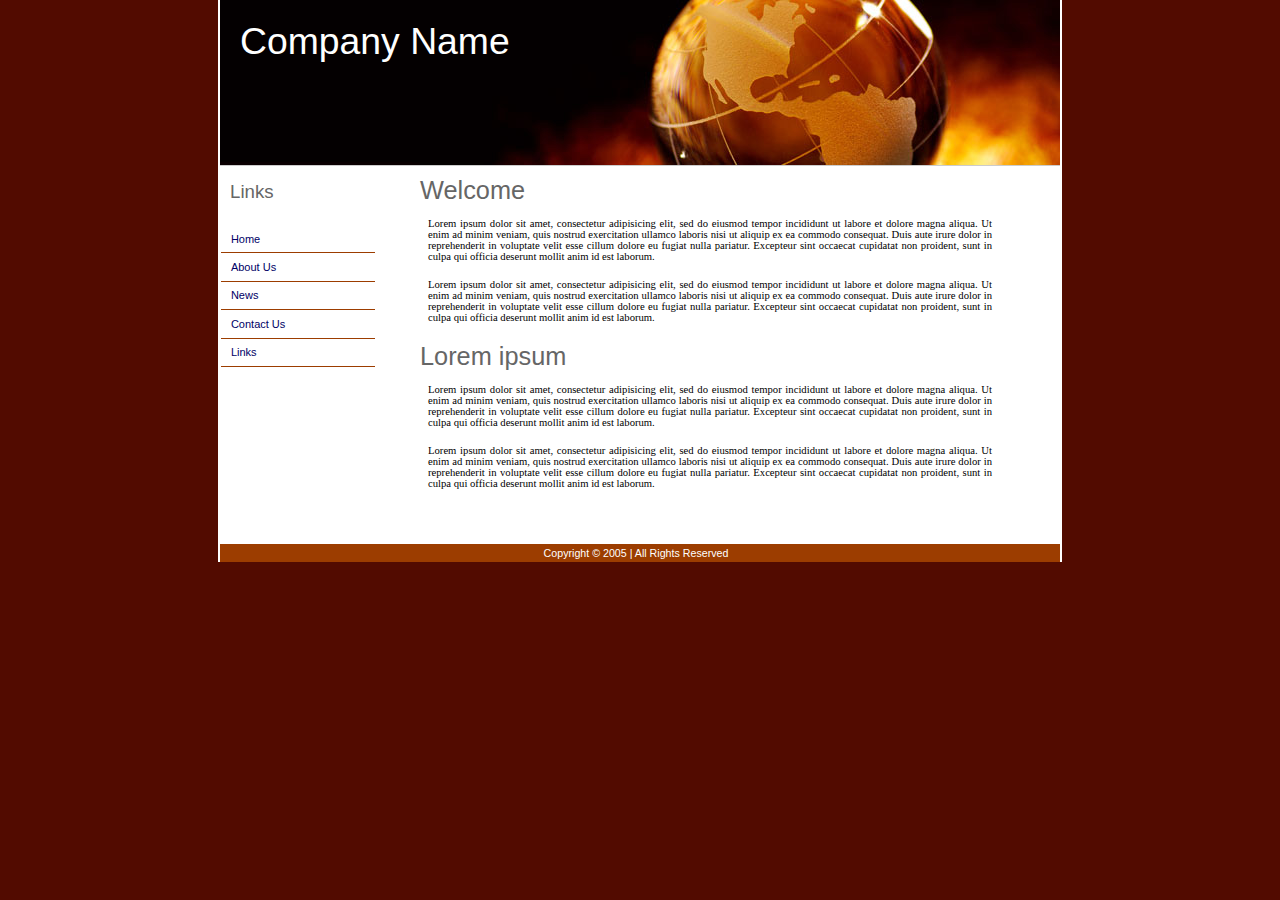
<file: templates/2/index.html>
<!DOCTYPE html PUBLIC "-//W3C//DTD XHTML 1.0 Strict//EN" "http://www.w3.org/TR/xhtml1/DTD/xhtml1-strict.dtd">
<html xmlns="http://www.w3.org/1999/xhtml" xml:lang="en">
<head>


  
  <meta http-equiv="Content-Type" content="text/html; charset=iso-8859-1" />




  
  
  <title>Company Name</title>
  <link href="style.css" rel="stylesheet" type="text/css" />
</head>


<body>





<div id="contain">
<div id="header">
<h1 class="style7">Company Name</h1>





</div>





<div id="leftcol">
<h3>Links</h3>
<div id="navcontainer">
<ul id="navlist">



	<li><a href="" >Home</a></li>



	<li><a href="" >About Us</a></li>



	<li><a href="" >News</a></li>



	<li><a href="" >Contact Us</a></li>



	<li><a href="" >Links</a></li>

    
    
</ul>

  
    </div>





</div>








<div id="content">
<h4> Welcome</h4>
<p>Lorem ipsum dolor sit amet, consectetur adipisicing elit, sed do eiusmod tempor incididunt ut labore et dolore magna aliqua. Ut enim ad minim veniam, quis nostrud exercitation ullamco laboris nisi ut aliquip ex ea commodo consequat. Duis aute irure dolor in reprehenderit in voluptate velit esse cillum dolore eu fugiat nulla pariatur. Excepteur sint occaecat cupidatat non proident, sunt in culpa qui officia deserunt mollit anim id est laborum.</p>
<br>
<p>Lorem ipsum dolor sit amet, consectetur adipisicing elit, sed do eiusmod tempor incididunt ut labore et dolore magna aliqua. Ut enim ad minim veniam, quis nostrud exercitation ullamco laboris nisi ut aliquip ex ea commodo consequat. Duis aute irure dolor in reprehenderit in voluptate velit esse cillum dolore eu fugiat nulla pariatur. Excepteur sint occaecat cupidatat non proident, sunt in culpa qui officia deserunt mollit anim id est laborum.</p>
<p></p>

<h4>Lorem ipsum</h4>
<p>Lorem ipsum dolor sit amet, consectetur adipisicing elit, sed do eiusmod tempor incididunt ut labore et dolore magna aliqua. Ut enim ad minim veniam, quis nostrud exercitation ullamco laboris nisi ut aliquip ex ea commodo consequat. Duis aute irure dolor in reprehenderit in voluptate velit esse cillum dolore eu fugiat nulla pariatur. Excepteur sint occaecat cupidatat non proident, sunt in culpa qui officia deserunt mollit anim id est laborum.</p>
<br>
<p>Lorem ipsum dolor sit amet, consectetur adipisicing elit, sed do eiusmod tempor incididunt ut labore et dolore magna aliqua. Ut enim ad minim veniam, quis nostrud exercitation ullamco laboris nisi ut aliquip ex ea commodo consequat. Duis aute irure dolor in reprehenderit in voluptate velit esse cillum dolore eu fugiat nulla pariatur. Excepteur sint occaecat cupidatat non proident, sunt in culpa qui officia deserunt mollit anim id est laborum.</p>
<p></p>

<p></p>

<p></p>






<p>&nbsp;</p>





<p>&nbsp;</p>





</div>





<div id="footer">

<p class="style5 style6">Copyright � 2005 | All Rights Reserved  </p>





</div>





</div>





</body>
</html>
</file>
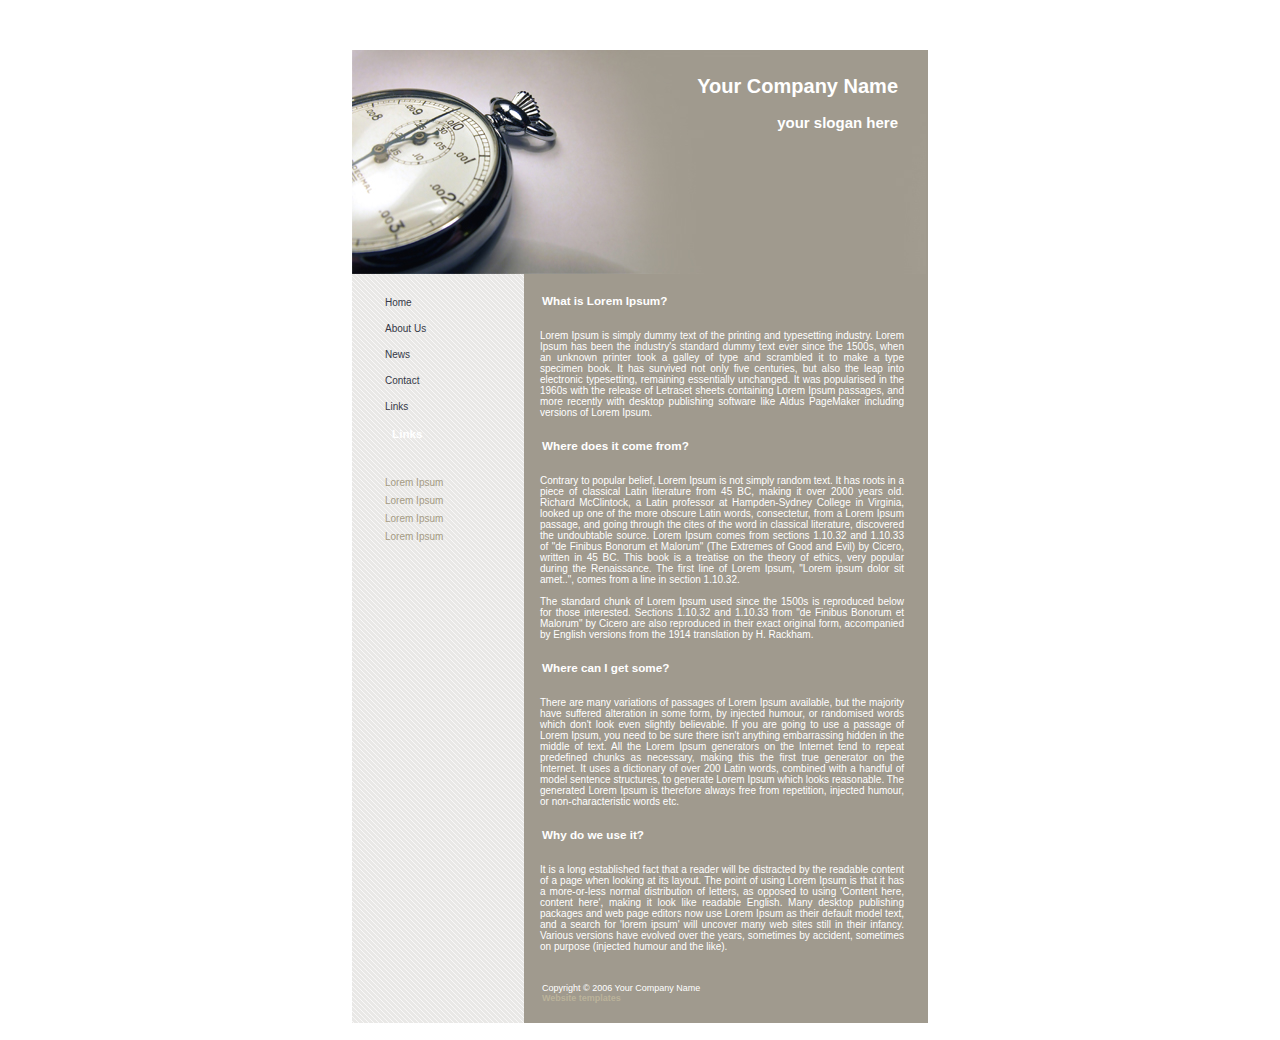
<file: templates/3/index.html>
<!DOCTYPE html PUBLIC "-//W3C//DTD XHTML 1.0 Strict//EN"
  "http://www.w3.org/TR/xhtml1/DTD/xhtml1-strict.dtd">
<html xmlns="http://www.w3.org/1999/xhtml" xml:lang="en" >
<head>
	<meta http-equiv="content-type" content="text/html; charset=iso-8859-1" />
	<title>Your Company Name</title>
<link rel="stylesheet" type="text/css" media="screen" href="style.css" />	
</head>
<body>

<div id="container">
	<div id="intro">
		<div id="pageHeader">
			<h1><span style="position:absolute; right: 30px; top: 25px;">Your Company Name</span></h1>
			<h2><span style="position:absolute; right: 30px; top: 64px;">your slogan here</span></h2>

		</div>
		<div id="preamble">
			<h3><span>What is Lorem Ipsum?</span></h3>
			<p class="p1"><span>Lorem Ipsum is simply dummy text of the printing and typesetting industry. Lorem Ipsum has been the industry's standard dummy text ever since the 1500s, when an unknown printer took a galley of type and scrambled it to make a type specimen book. It has survived not only five centuries, but also the leap into electronic typesetting, remaining essentially unchanged. It was popularised in the 1960s with the release of Letraset sheets containing Lorem Ipsum passages, and more recently with desktop publishing software like Aldus PageMaker including versions of Lorem Ipsum.</span></p>
		</div>
	</div>

	<div id="supportingText">
		<div id="explanation">
			<h3><span>Where does it come from?</span></h3>
			<p class="p1"><span>Contrary to popular belief, Lorem Ipsum is not simply random text. It has roots in a piece of classical Latin literature from 45 BC, making it over 2000 years old. Richard McClintock, a Latin professor at Hampden-Sydney College in Virginia, looked up one of the more obscure Latin words, consectetur, from a Lorem Ipsum passage, and going through the cites of the word in classical literature, discovered the undoubtable source. Lorem Ipsum comes from sections 1.10.32 and 1.10.33 of "de Finibus Bonorum et Malorum" (The Extremes of Good and Evil) by Cicero, written in 45 BC. This book is a treatise on the theory of ethics, very popular during the Renaissance. The first line of Lorem Ipsum, "Lorem ipsum dolor sit amet..", comes from a line in section 1.10.32.</span></p>
			<p class="p2"><span>The standard chunk of Lorem Ipsum used since the 1500s is reproduced below for those interested. Sections 1.10.32 and 1.10.33 from "de Finibus Bonorum et Malorum" by Cicero are also reproduced in their exact original form, accompanied by English versions from the 1914 translation by H. Rackham.</span></p>
		</div>

		<div id="participation">
			<h3><span>Where can I get some?</span></h3>
			<p class="p1"><span>There are many variations of passages of Lorem Ipsum available, but the majority have suffered alteration in some form, by injected humour, or randomised words which don't look even slightly believable. If you are going to use a passage of Lorem Ipsum, you need to be sure there isn't anything embarrassing hidden in the middle of text. All the Lorem Ipsum generators on the Internet tend to repeat predefined chunks as necessary, making this the first true generator on the Internet. It uses a dictionary of over 200 Latin words, combined with a handful of model sentence structures, to generate Lorem Ipsum which looks reasonable. The generated Lorem Ipsum is therefore always free from repetition, injected humour, or non-characteristic words etc.</span></p>
		</div>

		<div id="benefits">
			<h3><span>Why do we use it?</span></h3>
			<p class="p1"><span>It is a long established fact that a reader will be distracted by the readable content of a page when looking at its layout. The point of using Lorem Ipsum is that it has a more-or-less normal distribution of letters, as opposed to using 'Content here, content here', making it look like readable English. Many desktop publishing packages and web page editors now use Lorem Ipsum as their default model text, and a search for 'lorem ipsum' will uncover many web sites still in their infancy. Various versions have evolved over the years, sometimes by accident, sometimes on purpose (injected humour and the like).</span></p>
		</div>
		<div id="footer">
Copyright � 2006 Your Company Name
<!-- Designed by DreamTemplate. Please leave link unmodified. -->
<br><a href="http://www.dreamtemplate.com" title="Website Templates" target="_blank">Website templates</a>

</div>

	</div>

	<div id="linkList">
		<div id="linkList2">
			<div id="lselect">
				<ul>
					<li><a href="">Home</a></li>
					<li><a href="">About Us</a></li>
					<li><a href="">News</a></li>
					<li><a href="">Contact</a></li>
					<li><a href="">Links</a></li>
				</ul>
			</div>

			<div id="larchives">
				<h3 class="archives"><span>Links</span></h3>
				<ul>
					<li><a href="">Lorem Ipsum</a></li>
					<li><a href="">Lorem Ipsum</a></li>
					<li><a href="">Lorem Ipsum</a></li>
					<li><a href="">Lorem Ipsum</a></li>
				</ul>
			</div>
		</div>
	</div>


</div>
</body>
</html>
</file>
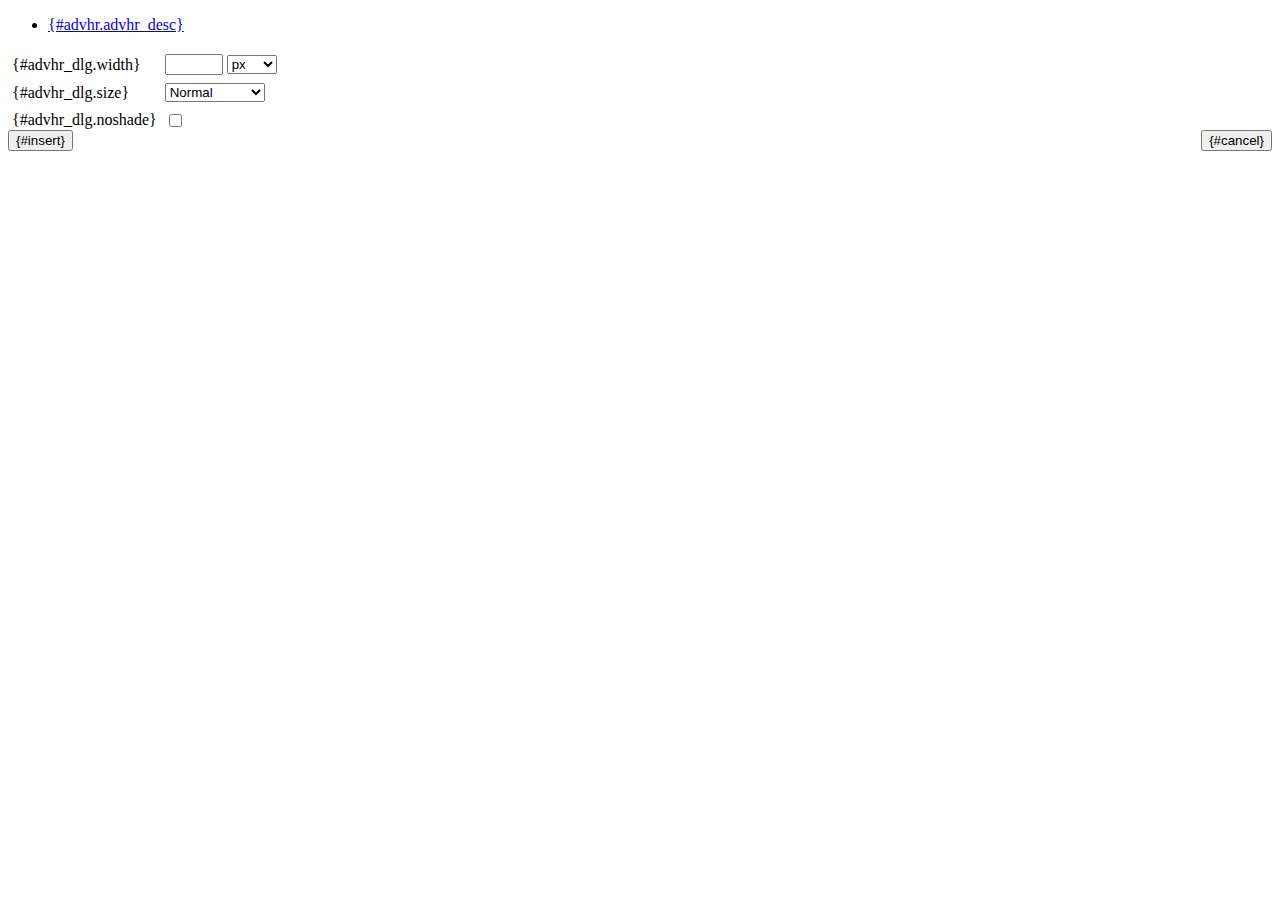
<file: admin/tiny_mce/plugins/advhr/rule.htm>
<!DOCTYPE html PUBLIC "-//W3C//DTD XHTML 1.0 Strict//EN" "http://www.w3.org/TR/xhtml1/DTD/xhtml1-strict.dtd">
<html xmlns="http://www.w3.org/1999/xhtml">
<head>
	<title>{#advhr.advhr_desc}</title>
	<script type="text/javascript" src="../../tiny_mce_popup.js"></script>
	<script type="text/javascript" src="js/rule.js"></script>
	<script type="text/javascript" src="../../utils/mctabs.js"></script>
	<script type="text/javascript" src="../../utils/form_utils.js"></script>
	<link href="css/advhr.css" rel="stylesheet" type="text/css" />
</head>
<body>
<form onsubmit="AdvHRDialog.update();return false;" action="#">
	<div class="tabs">
		<ul>
			<li id="general_tab" class="current"><span><a href="javascript:mcTabs.displayTab('general_tab','general_panel');" onmousedown="return false;">{#advhr.advhr_desc}</a></span></li>
		</ul>
	</div>

	<div class="panel_wrapper">
		<div id="general_panel" class="panel current">
			<table border="0" cellpadding="4" cellspacing="0">
                    <tr>
                        <td><label for="width">{#advhr_dlg.width}</label></td>
                        <td class="nowrap">
                            <input id="width" name="width" type="text" value="" class="mceFocus" />
                            <select name="width2" id="width2">
                                <option value="">px</option>
                                <option value="%">%</option>
                            </select>
                        </td>
                    </tr>
                    <tr>
                        <td><label for="size">{#advhr_dlg.size}</label></td>
                        <td><select id="size" name="size">
                            <option value="">Normal</option>
                            <option value="1">1</option>
                            <option value="2">2</option>
                            <option value="3">3</option>
                            <option value="4">4</option>
                            <option value="5">5</option>
                        </select></td>
                    </tr>
                    <tr>
                        <td><label for="noshade">{#advhr_dlg.noshade}</label></td>
                        <td><input type="checkbox" name="noshade" id="noshade" class="radio" /></td>
                    </tr>
            </table>
		</div>
	</div>

	<div class="mceActionPanel">
		<div style="float: left">
			<input type="submit" id="insert" name="insert" value="{#insert}" />
		</div>

		<div style="float: right">
			<input type="button" id="cancel" name="cancel" value="{#cancel}" onclick="tinyMCEPopup.close();" />
		</div>
	</div>
</form>
</body>
</html>
</file>
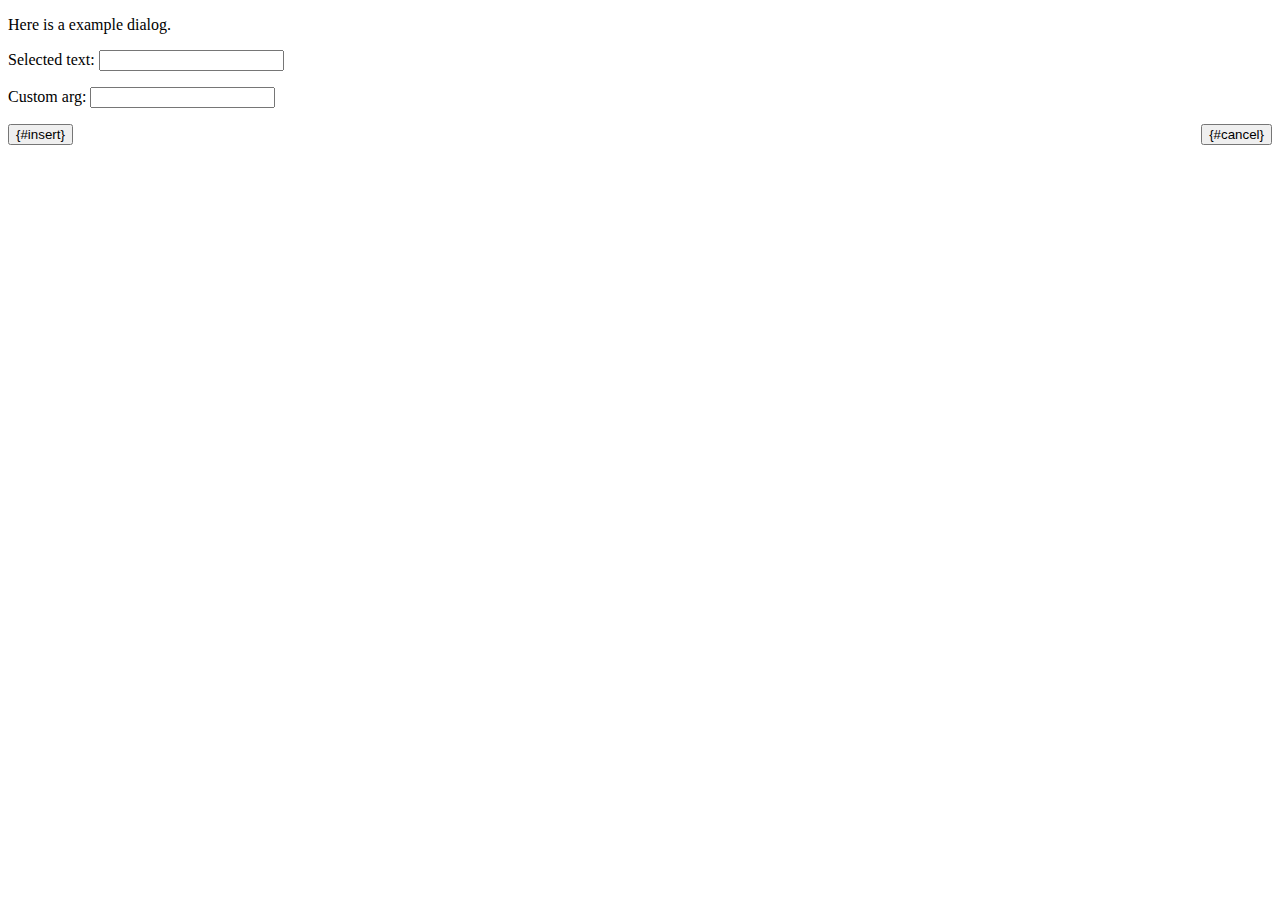
<file: admin/tiny_mce/plugins/example/dialog.htm>
<!DOCTYPE html PUBLIC "-//W3C//DTD XHTML 1.0 Strict//EN" "http://www.w3.org/TR/xhtml1/DTD/xhtml1-strict.dtd">
<html xmlns="http://www.w3.org/1999/xhtml">
<head>
	<title>{#example_dlg.title}</title>
	<script type="text/javascript" src="../../tiny_mce_popup.js"></script>
	<script type="text/javascript" src="js/dialog.js"></script>
</head>
<body>

<form onsubmit="ExampleDialog.insert();return false;" action="#">
	<p>Here is a example dialog.</p>
	<p>Selected text: <input id="someval" name="someval" type="text" class="text" /></p>
	<p>Custom arg: <input id="somearg" name="somearg" type="text" class="text" /></p>

	<div class="mceActionPanel">
		<div style="float: left">
			<input type="button" id="insert" name="insert" value="{#insert}" onclick="ExampleDialog.insert();" />
		</div>

		<div style="float: right">
			<input type="button" id="cancel" name="cancel" value="{#cancel}" onclick="tinyMCEPopup.close();" />
		</div>
	</div>
</form>

</body>
</html>
</file>
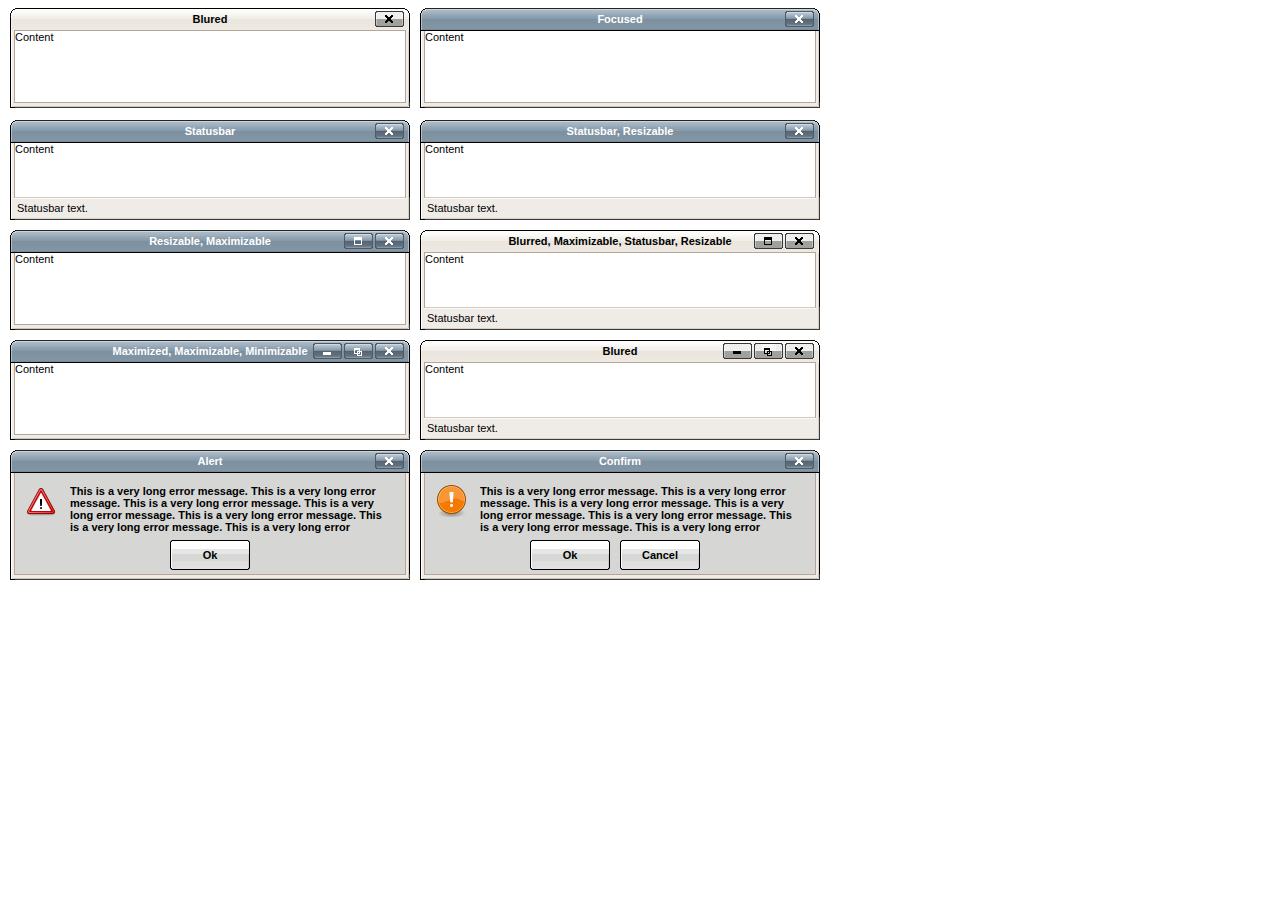
<file: admin/tiny_mce/plugins/inlinepopups/template.htm>
<!-- <!DOCTYPE html PUBLIC "-//W3C//DTD XHTML 1.0 Strict//EN" "http://www.w3.org/TR/xhtml1/DTD/xhtml1-strict.dtd"> -->
<html xmlns="http://www.w3.org/1999/xhtml">
<head>
<title>Template for dialogs</title>
<link rel="stylesheet" type="text/css" href="skins/clearlooks2/window.css" />
</head>
<body>

<div class="mceEditor">
	<div class="clearlooks2" style="width:400px; height:100px; left:10px;">
		<div class="mceWrapper">
			<div class="mceTop">
				<div class="mceLeft"></div>
				<div class="mceCenter"></div>
				<div class="mceRight"></div>
				<span>Blured</span>
			</div>

			<div class="mceMiddle">
				<div class="mceLeft"></div>
				<span>Content</span>
				<div class="mceRight"></div>
			</div>

			<div class="mceBottom">
				<div class="mceLeft"></div>
				<div class="mceCenter"></div>
				<div class="mceRight"></div>
				<span>Statusbar text.</span>
			</div>

			<a class="mceMove" href="#"></a>
			<a class="mceMin" href="#"></a>
			<a class="mceMax" href="#"></a>
			<a class="mceMed" href="#"></a>
			<a class="mceClose" href="#"></a>
			<a class="mceResize mceResizeN" href="#"></a>
			<a class="mceResize mceResizeS" href="#"></a>
			<a class="mceResize mceResizeW" href="#"></a>
			<a class="mceResize mceResizeE" href="#"></a>
			<a class="mceResize mceResizeNW" href="#"></a>
			<a class="mceResize mceResizeNE" href="#"></a>
			<a class="mceResize mceResizeSW" href="#"></a>
			<a class="mceResize mceResizeSE" href="#"></a>
		</div>
	</div>

	<div class="clearlooks2" style="width:400px; height:100px; left:420px;">
		<div class="mceWrapper mceMovable mceFocus">
			<div class="mceTop">
				<div class="mceLeft"></div>
				<div class="mceCenter"></div>
				<div class="mceRight"></div>
				<span>Focused</span>
			</div>

			<div class="mceMiddle">
				<div class="mceLeft"></div>
				<span>Content</span>
				<div class="mceRight"></div>
			</div>

			<div class="mceBottom">
				<div class="mceLeft"></div>
				<div class="mceCenter"></div>
				<div class="mceRight"></div>
				<span>Statusbar text.</span>
			</div>

			<a class="mceMove" href="#"></a>
			<a class="mceMin" href="#"></a>
			<a class="mceMax" href="#"></a>
			<a class="mceMed" href="#"></a>
			<a class="mceClose" href="#"></a>
			<a class="mceResize mceResizeN" href="#"></a>
			<a class="mceResize mceResizeS" href="#"></a>
			<a class="mceResize mceResizeW" href="#"></a>
			<a class="mceResize mceResizeE" href="#"></a>
			<a class="mceResize mceResizeNW" href="#"></a>
			<a class="mceResize mceResizeNE" href="#"></a>
			<a class="mceResize mceResizeSW" href="#"></a>
			<a class="mceResize mceResizeSE" href="#"></a>
		</div>
	</div>

	<div class="clearlooks2" style="width:400px; height:100px; left:10px; top:120px;">
		<div class="mceWrapper mceMovable mceFocus mceStatusbar">
			<div class="mceTop">
				<div class="mceLeft"></div>
				<div class="mceCenter"></div>
				<div class="mceRight"></div>
				<span>Statusbar</span>
			</div>

			<div class="mceMiddle">
				<div class="mceLeft"></div>
				<span>Content</span>
				<div class="mceRight"></div>
			</div>

			<div class="mceBottom">
				<div class="mceLeft"></div>
				<div class="mceCenter"></div>
				<div class="mceRight"></div>
				<span>Statusbar text.</span>
			</div>

			<a class="mceMove" href="#"></a>
			<a class="mceMin" href="#"></a>
			<a class="mceMax" href="#"></a>
			<a class="mceMed" href="#"></a>
			<a class="mceClose" href="#"></a>
			<a class="mceResize mceResizeN" href="#"></a>
			<a class="mceResize mceResizeS" href="#"></a>
			<a class="mceResize mceResizeW" href="#"></a>
			<a class="mceResize mceResizeE" href="#"></a>
			<a class="mceResize mceResizeNW" href="#"></a>
			<a class="mceResize mceResizeNE" href="#"></a>
			<a class="mceResize mceResizeSW" href="#"></a>
			<a class="mceResize mceResizeSE" href="#"></a>
		</div>
	</div>

	<div class="clearlooks2" style="width:400px; height:100px; left:420px; top:120px;">
		<div class="mceWrapper mceMovable mceFocus mceStatusbar mceResizable">
			<div class="mceTop">
				<div class="mceLeft"></div>
				<div class="mceCenter"></div>
				<div class="mceRight"></div>
				<span>Statusbar, Resizable</span>
			</div>

			<div class="mceMiddle">
				<div class="mceLeft"></div>
				<span>Content</span>
				<div class="mceRight"></div>
			</div>

			<div class="mceBottom">
				<div class="mceLeft"></div>
				<div class="mceCenter"></div>
				<div class="mceRight"></div>
				<span>Statusbar text.</span>
			</div>

			<a class="mceMove" href="#"></a>
			<a class="mceMin" href="#"></a>
			<a class="mceMax" href="#"></a>
			<a class="mceMed" href="#"></a>
			<a class="mceClose" href="#"></a>
			<a class="mceResize mceResizeN" href="#"></a>
			<a class="mceResize mceResizeS" href="#"></a>
			<a class="mceResize mceResizeW" href="#"></a>
			<a class="mceResize mceResizeE" href="#"></a>
			<a class="mceResize mceResizeNW" href="#"></a>
			<a class="mceResize mceResizeNE" href="#"></a>
			<a class="mceResize mceResizeSW" href="#"></a>
			<a class="mceResize mceResizeSE" href="#"></a>
		</div>
	</div>

	<div class="clearlooks2" style="width:400px; height:100px; left:10px; top:230px;">
		<div class="mceWrapper mceMovable mceFocus mceResizable mceMaximizable">
			<div class="mceTop">
				<div class="mceLeft"></div>
				<div class="mceCenter"></div>
				<div class="mceRight"></div>
				<span>Resizable, Maximizable</span>
			</div>

			<div class="mceMiddle">
				<div class="mceLeft"></div>
				<span>Content</span>
				<div class="mceRight"></div>
			</div>

			<div class="mceBottom">
				<div class="mceLeft"></div>
				<div class="mceCenter"></div>
				<div class="mceRight"></div>
				<span>Statusbar text.</span>
			</div>

			<a class="mceMove" href="#"></a>
			<a class="mceMin" href="#"></a>
			<a class="mceMax" href="#"></a>
			<a class="mceMed" href="#"></a>
			<a class="mceClose" href="#"></a>
			<a class="mceResize mceResizeN" href="#"></a>
			<a class="mceResize mceResizeS" href="#"></a>
			<a class="mceResize mceResizeW" href="#"></a>
			<a class="mceResize mceResizeE" href="#"></a>
			<a class="mceResize mceResizeNW" href="#"></a>
			<a class="mceResize mceResizeNE" href="#"></a>
			<a class="mceResize mceResizeSW" href="#"></a>
			<a class="mceResize mceResizeSE" href="#"></a>
		</div>
	</div>

	<div class="clearlooks2" style="width:400px; height:100px; left:420px; top:230px;">
		<div class="mceWrapper mceMovable mceStatusbar mceResizable mceMaximizable">
			<div class="mceTop">
				<div class="mceLeft"></div>
				<div class="mceCenter"></div>
				<div class="mceRight"></div>
				<span>Blurred, Maximizable, Statusbar, Resizable</span>
			</div>

			<div class="mceMiddle">
				<div class="mceLeft"></div>
				<span>Content</span>
				<div class="mceRight"></div>
			</div>

			<div class="mceBottom">
				<div class="mceLeft"></div>
				<div class="mceCenter"></div>
				<div class="mceRight"></div>
				<span>Statusbar text.</span>
			</div>

			<a class="mceMove" href="#"></a>
			<a class="mceMin" href="#"></a>
			<a class="mceMax" href="#"></a>
			<a class="mceMed" href="#"></a>
			<a class="mceClose" href="#"></a>
			<a class="mceResize mceResizeN" href="#"></a>
			<a class="mceResize mceResizeS" href="#"></a>
			<a class="mceResize mceResizeW" href="#"></a>
			<a class="mceResize mceResizeE" href="#"></a>
			<a class="mceResize mceResizeNW" href="#"></a>
			<a class="mceResize mceResizeNE" href="#"></a>
			<a class="mceResize mceResizeSW" href="#"></a>
			<a class="mceResize mceResizeSE" href="#"></a>
		</div>
	</div>

	<div class="clearlooks2" style="width:400px; height:100px; left:10px; top:340px;">
		<div class="mceWrapper mceMovable mceFocus mceResizable mceMaximized mceMinimizable mceMaximizable">
			<div class="mceTop">
				<div class="mceLeft"></div>
				<div class="mceCenter"></div>
				<div class="mceRight"></div>
				<span>Maximized, Maximizable, Minimizable</span>
			</div>

			<div class="mceMiddle">
				<div class="mceLeft"></div>
				<span>Content</span>
				<div class="mceRight"></div>
			</div>

			<div class="mceBottom">
				<div class="mceLeft"></div>
				<div class="mceCenter"></div>
				<div class="mceRight"></div>
				<span>Statusbar text.</span>
			</div>

			<a class="mceMove" href="#"></a>
			<a class="mceMin" href="#"></a>
			<a class="mceMax" href="#"></a>
			<a class="mceMed" href="#"></a>
			<a class="mceClose" href="#"></a>
			<a class="mceResize mceResizeN" href="#"></a>
			<a class="mceResize mceResizeS" href="#"></a>
			<a class="mceResize mceResizeW" href="#"></a>
			<a class="mceResize mceResizeE" href="#"></a>
			<a class="mceResize mceResizeNW" href="#"></a>
			<a class="mceResize mceResizeNE" href="#"></a>
			<a class="mceResize mceResizeSW" href="#"></a>
			<a class="mceResize mceResizeSE" href="#"></a>
		</div>
	</div>

	<div class="clearlooks2" style="width:400px; height:100px; left:420px; top:340px;">
		<div class="mceWrapper mceMovable mceStatusbar mceResizable mceMaximized mceMinimizable mceMaximizable">
			<div class="mceTop">
				<div class="mceLeft"></div>
				<div class="mceCenter"></div>
				<div class="mceRight"></div>
				<span>Blured</span>
			</div>

			<div class="mceMiddle">
				<div class="mceLeft"></div>
				<span>Content</span>
				<div class="mceRight"></div>
			</div>

			<div class="mceBottom">
				<div class="mceLeft"></div>
				<div class="mceCenter"></div>
				<div class="mceRight"></div>
				<span>Statusbar text.</span>
			</div>

			<a class="mceMove" href="#"></a>
			<a class="mceMin" href="#"></a>
			<a class="mceMax" href="#"></a>
			<a class="mceMed" href="#"></a>
			<a class="mceClose" href="#"></a>
			<a class="mceResize mceResizeN" href="#"></a>
			<a class="mceResize mceResizeS" href="#"></a>
			<a class="mceResize mceResizeW" href="#"></a>
			<a class="mceResize mceResizeE" href="#"></a>
			<a class="mceResize mceResizeNW" href="#"></a>
			<a class="mceResize mceResizeNE" href="#"></a>
			<a class="mceResize mceResizeSW" href="#"></a>
			<a class="mceResize mceResizeSE" href="#"></a>
		</div>
	</div>

	<div class="clearlooks2" style="width:400px; height:130px; left:10px; top:450px;">
		<div class="mceWrapper mceMovable mceFocus mceModal mceAlert">
			<div class="mceTop">
				<div class="mceLeft"></div>
				<div class="mceCenter"></div>
				<div class="mceRight"></div>
				<span>Alert</span>
			</div>

			<div class="mceMiddle">
				<div class="mceLeft"></div>
				<span>
					This is a very long error message. This is a very long error message.
					This is a very long error message. This is a very long error message.
					This is a very long error message. This is a very long error message.
					This is a very long error message. This is a very long error message.
					This is a very long error message. This is a very long error message.
					This is a very long error message. This is a very long error message.
				</span>
				<div class="mceRight"></div>
				<div class="mceIcon"></div>
			</div>

			<div class="mceBottom">
				<div class="mceLeft"></div>
				<div class="mceCenter"></div>
				<div class="mceRight"></div>
			</div>

			<a class="mceMove" href="#"></a>
			<a class="mceButton mceOk" href="#">Ok</a>
			<a class="mceClose" href="#"></a>
		</div>
	</div>

	<div class="clearlooks2" style="width:400px; height:130px; left:420px; top:450px;">
		<div class="mceWrapper mceMovable mceFocus mceModal mceConfirm">
			<div class="mceTop">
				<div class="mceLeft"></div>
				<div class="mceCenter"></div>
				<div class="mceRight"></div>
				<span>Confirm</span>
			</div>

			<div class="mceMiddle">
				<div class="mceLeft"></div>
				<span>
					This is a very long error message. This is a very long error message.
					This is a very long error message. This is a very long error message.
					This is a very long error message. This is a very long error message.
					This is a very long error message. This is a very long error message.
					This is a very long error message. This is a very long error message.
					This is a very long error message. This is a very long error message.
					</span>
				<div class="mceRight"></div>
				<div class="mceIcon"></div>
			</div>

			<div class="mceBottom">
				<div class="mceLeft"></div>
				<div class="mceCenter"></div>
				<div class="mceRight"></div>
			</div>

			<a class="mceMove" href="#"></a>
			<a class="mceButton mceOk" href="#">Ok</a>
			<a class="mceButton mceCancel" href="#">Cancel</a>
			<a class="mceClose" href="#"></a>
		</div>
	</div>
</div>

</body>
</html>
</file>
<file: templates/2/style.css>
body { 
	font:8pt verdana; 
	background: #520B00;
	margin:0;
	padding:0;
	}
.style5 {color: #003366}
.style6 {
	font-size: 12px;
	font-weight: bold;
	color: #FFFFFF;
}
.style7 {color: #FFFFFF}


#navcontainer { width: 150px; }

#navlist
{
padding: 1px;
margin-left: 0;
font: 11px verdana, sans-serif;
width: 14em;
color: gray; }

#navlist li
{
list-style: none;
margin: 0px;
border-left: 0px #004080 solid;
border-bottom: 1px #9C3D00 solid;
text-align: left;
}

#navlist li a
{
display: block;
padding: 0.7em 0.5em 0.7em 0.9em;
text-decoration: none;
}

#navlist li a:link { color: #000; }
#navlist li a:visited { color: #006; }

#navlist li a:hover
{
font-weight:none;
text-align: right;
color: #FFFFFF;
background: #9C3D00;
border-left: 8px #9C3D00 solid;
}

h1 {

	font:28pt verdana, arial, sans-serif;
	color:#666;
	margin:0;
	padding:20px;
}

h2 {

	font:14pt verdana, arial, sans-serif;
	color:#666;
	padding:10px;
	margin:0;
        text-align: center;
}

h3 {

	font:14pt verdana, arial, sans-serif;
	color:#666;
	padding:10px;
	margin:0;
        text-align: left;
}

h4 {

	font:19pt verdana, arial, sans-serif;
	color:#666;
	padding:10px;
	margin:0;
        text-align: left;
}

h5 {

	font:14pt verdana, arial, sans-serif;
	color:#666;
	padding:10px;
	margin:0;
        text-align: center;
}

p { 
	font: 8pt verdana; 
	margin: 0px; 
	text-align: justify;
	}
	
#contain {

	width:840px;
	border-right:2px solid #FFFFFF;
	border-left:2px solid #FFFFFF;
	margin-left:auto;
	margin-right:auto;
	background: #FFF ;
        }
	
#header {
        background: #FFF url('header.jpg') right no-repeat;
	width:840px;
        height:165px;
	border-bottom:1px solid #CCC;
	
}

#leftcol {

	width:150px;
	float:left;
	padding:5px 0 5px 0;
	background-color: #fff;

}

#leftcol p {

	padding:3px 18px 3px 18px;
	margin:0;

}

#content {

	margin-left:190px;
	width:600px

}

#content p {

	padding:3px 18px 3px 18px;
	margin:0;

}

#footer {

	width:840px;
	clear:left;

	background: #9C3D00;
	padding: 3px 0 3px 0;

}

#footer p {
	text-align:center;
	padding-right:8px;
	font:8pt verdana, arial, sans-serif;
        
}


#leftImg
{
float:left;
padding: 0 0px 0px 0;
}
</file>
<file: templates/3/style.css>
* {
	padding: 0px;
	margin: 0 ;
}

body {
	margin: 50px 0 0 0;
	font: 10px Arial, sans-serif ;
	color: #FFFFFF;
}

ul {
	list-style: none ;
	margin: 7px 13px ; 
	text-align: left ;
}

a {
	text-decoration: none ;
	color: #353847; 
	border-bottom: 1px solid #BA7D7D ; 
}

div#container {
	position: relative ;
	width: 576px ;
	margin: 0 auto ;
	background: url(containerBg.gif) top left repeat-y ;
	border-bottom: 17px solid #fff ;
}

div#preamble {
	width: 400px;
	margin: 0 0 0 170px;
	text-align: justify;
}

div#explanation {
	width: 400px;
	margin: 0 0 0 170px;
	text-align: justify;
}

div#participation {
	width: 400px;
	margin: 0 0 0 170px;
	text-align: justify;
}

div#benefits {
	width: 400px;
	margin: 0 0 0 170px;
	text-align: justify;
}

div#requirements {
	width: 342px ;
	margin: 0 0 0 18px ;
}

div#linkList {
	position: absolute ;
	top: 240px;
	left: 20px;
	width: 140px;
}

div#footer {
	z-index: 2;
	top: 262px;
	left: 404px;
	font: 9px Arial,verdana, sans-serif;
	padding-left: 190px;
	padding-bottom: 20px;
	padding-top: 20px;
}

#pageHeader h1 span {
}

div#pageHeader h1 {
	width: 576px;
	height: 224px;
	background: url(subway.jpg) top left no-repeat;
	text-align: center;
}

div#pageHeader h2 {
}

div#preamble h3 {
	width: 342px;
	height: 25px;
	padding-left: 20px;
	padding-top: 20px;
}

#preamble h3 span {
}

div#explanation h3 {
	width: 342px;
	height: 25px;
	padding-left: 20px;
	padding-top: 10px;
}

div#participation h3 {
	width: 342px;
	height: 25px;
	padding-left: 20px;
	padding-top: 10px;
}

div#benefits h3 {
	width: 342px;
	height: 25px;
	padding-left: 20px;
	padding-top: 10px;
}

h3.select {
	width: 189px ;
	height: 40px ;
}

h3.archives {
	width: auto;
	height: 40px;
	padding-left: 20px;
}

div#footer a:link, div#footer a:visited, div#footer a:active {
	text-decoration: none ;
	font-weight: bold ;
	color: #BBB39B ;
	border: 0 ;
}

div#footer a:hover {
	color: #E8C55C ;
	font-weight: bold ;
	text-decoration: none ;
	border: 0 ;
}

#lselect a:link.c, #lselect a:visited.c, #lselect a:active.c {
	color: #A59B84 ;
	font-weight: bold ;
	display: inline ;
	border: 0 ;
}

#lselect a:hover.c {
	color: #C6BA9E ;
	border: 0 ;
}

#lselect a:link, #lselect a:visited, #lselect a:hover, #lselect a:active {
	display: block ; 
	color: #353847;
	text-decoration: none ;
	border: 0 ;
}

#lresources a:link, #lresources a:visited, #lresources a:active {
	color: #A59B84 ; 
	border: 0 ;
}

#lresources a:hover {
	color: #C7C4BD ;
	border: 0 ;
}

#larchives a:link, #larchives a:visited, #larchives a:active {
	color: #A59B84 ; 
	border: 0 ;
}

#larchives a:hover {
	color: #C7C4BD ;
	border: 0 ;
}
	
div#preamble p {
	margin: 11px 18px ;
}

div#explanation p {
	margin: 11px 18px ;
}

div#participation p {
	margin: 11px 18px ;
}

div#benefits p {
	margin: 11px 18px ;
}

div#lselect li {
	color: #A59B84 ;
	margin-bottom: 15px ;
}

div#larchives ul {
	line-height: 18px ;
}
</file>
<file: admin/tiny_mce/plugins/advhr/css/advhr.css>
input.radio {border:1px none #000; background:transparent; vertical-align:middle;}
.panel_wrapper div.current {height:80px;}
#width {width:50px; vertical-align:middle;}
#width2 {width:50px; vertical-align:middle;}
#size {width:100px;}
</file>
<file: admin/tiny_mce/plugins/inlinepopups/skins/clearlooks2/window.css>
/* Clearlooks 2 */

/* Reset */
.clearlooks2, .clearlooks2 div, .clearlooks2 span, .clearlooks2 a {vertical-align:baseline; text-align:left; position:absolute; border:0; padding:0; margin:0; background:transparent; font-family:Arial,Verdana; font-size:11px; color:#000; text-decoration:none; font-weight:normal; width:auto; height:auto; overflow:hidden; display:block}

/* General */
.clearlooks2 {position:absolute; direction:ltr}
.clearlooks2 .mceWrapper {position:static}
.mceEventBlocker {position:fixed; left:0; top:0; background:url(img/horizontal.gif) no-repeat 0 -75px; width:100%; height:100%}
.clearlooks2 .mcePlaceHolder {border:1px solid #000; background:#888; top:0; left:0; opacity:0.5; -ms-filter:'alpha(opacity=50)'; filter:alpha(opacity=50)}
.clearlooks2_modalBlocker {position:fixed; left:0; top:0; width:100%; height:100%; background:#FFF; opacity:0.6; -ms-filter:'alpha(opacity=60)'; filter:alpha(opacity=60); display:none}

/* Top */
.clearlooks2 .mceTop, .clearlooks2 .mceTop div {top:0; width:100%; height:23px}
.clearlooks2 .mceTop .mceLeft {width:6px; background:url(img/corners.gif)}
.clearlooks2 .mceTop .mceCenter {right:6px; width:100%; height:23px; background:url(img/horizontal.gif) 12px 0; clip:rect(auto auto auto 12px)}
.clearlooks2 .mceTop .mceRight {right:0; width:6px; height:23px; background:url(img/corners.gif) -12px 0}
.clearlooks2 .mceTop span {width:100%; text-align:center; vertical-align:middle; line-height:23px; font-weight:bold}
.clearlooks2 .mceFocus .mceTop .mceLeft {background:url(img/corners.gif) -6px 0}
.clearlooks2 .mceFocus .mceTop .mceCenter {background:url(img/horizontal.gif) 0 -23px}
.clearlooks2 .mceFocus .mceTop .mceRight {background:url(img/corners.gif) -18px 0}
.clearlooks2 .mceFocus .mceTop span {color:#FFF}

/* Middle */
.clearlooks2 .mceMiddle, .clearlooks2 .mceMiddle div {top:0}
.clearlooks2 .mceMiddle {width:100%; height:100%; clip:rect(23px auto auto auto)}
.clearlooks2 .mceMiddle .mceLeft {left:0; width:5px; height:100%; background:url(img/vertical.gif) -5px 0}
.clearlooks2 .mceMiddle span {top:23px; left:5px; width:100%; height:100%; background:#FFF}
.clearlooks2 .mceMiddle .mceRight {right:0; width:5px; height:100%; background:url(img/vertical.gif)}

/* Bottom */
.clearlooks2 .mceBottom, .clearlooks2 .mceBottom div {height:6px}
.clearlooks2 .mceBottom {left:0; bottom:0; width:100%}
.clearlooks2 .mceBottom div {top:0}
.clearlooks2 .mceBottom .mceLeft {left:0; width:5px; background:url(img/corners.gif) -34px -6px}
.clearlooks2 .mceBottom .mceCenter {left:5px; width:100%; background:url(img/horizontal.gif) 0 -46px}
.clearlooks2 .mceBottom .mceRight {right:0; width:5px; background: url(img/corners.gif) -34px 0}
.clearlooks2 .mceBottom span {display:none}
.clearlooks2 .mceStatusbar .mceBottom, .clearlooks2 .mceStatusbar .mceBottom div {height:23px}
.clearlooks2 .mceStatusbar .mceBottom .mceLeft {background:url(img/corners.gif) -29px 0}
.clearlooks2 .mceStatusbar .mceBottom .mceCenter {background:url(img/horizontal.gif) 0 -52px}
.clearlooks2 .mceStatusbar .mceBottom .mceRight {background:url(img/corners.gif) -24px 0}
.clearlooks2 .mceStatusbar .mceBottom span {display:block; left:7px; font-family:Arial, Verdana; font-size:11px; line-height:23px}

/* Actions */
.clearlooks2 a {width:29px; height:16px; top:3px;}
.clearlooks2 .mceClose {right:6px; background:url(img/buttons.gif) -87px 0}
.clearlooks2 .mceMin {display:none; right:68px; background:url(img/buttons.gif) 0 0}
.clearlooks2 .mceMed {display:none; right:37px; background:url(img/buttons.gif) -29px 0}
.clearlooks2 .mceMax {display:none; right:37px; background:url(img/buttons.gif) -58px 0}
.clearlooks2 .mceMove {display:none;width:100%;cursor:move;background:url(img/corners.gif) no-repeat -100px -100px}
.clearlooks2 .mceMovable .mceMove {display:block}
.clearlooks2 .mceFocus .mceClose {right:6px; background:url(img/buttons.gif) -87px -16px}
.clearlooks2 .mceFocus .mceMin {right:68px; background:url(img/buttons.gif) 0 -16px}
.clearlooks2 .mceFocus .mceMed {right:37px; background:url(img/buttons.gif) -29px -16px}
.clearlooks2 .mceFocus .mceMax {right:37px; background:url(img/buttons.gif) -58px -16px}
.clearlooks2 .mceFocus .mceClose:hover {right:6px; background:url(img/buttons.gif) -87px -32px}
.clearlooks2 .mceFocus .mceClose:hover {right:6px; background:url(img/buttons.gif) -87px -32px}
.clearlooks2 .mceFocus .mceMin:hover {right:68px; background:url(img/buttons.gif) 0 -32px}
.clearlooks2 .mceFocus .mceMed:hover {right:37px; background:url(img/buttons.gif) -29px -32px}
.clearlooks2 .mceFocus .mceMax:hover {right:37px; background:url(img/buttons.gif) -58px -32px}

/* Resize */
.clearlooks2 .mceResize {top:auto; left:auto; display:none; width:5px; height:5px; background:url(img/horizontal.gif) no-repeat 0 -75px}
.clearlooks2 .mceResizable .mceResize {display:block}
.clearlooks2 .mceResizable .mceMin, .clearlooks2 .mceMax {display:none}
.clearlooks2 .mceMinimizable .mceMin {display:block}
.clearlooks2 .mceMaximizable .mceMax {display:block}
.clearlooks2 .mceMaximized .mceMed {display:block}
.clearlooks2 .mceMaximized .mceMax {display:none}
.clearlooks2 a.mceResizeN {top:0; left:0; width:100%; cursor:n-resize}
.clearlooks2 a.mceResizeNW {top:0; left:0; cursor:nw-resize}
.clearlooks2 a.mceResizeNE {top:0; right:0; cursor:ne-resize}
.clearlooks2 a.mceResizeW {top:0; left:0; height:100%; cursor:w-resize;}
.clearlooks2 a.mceResizeE {top:0; right:0; height:100%; cursor:e-resize}
.clearlooks2 a.mceResizeS {bottom:0; left:0; width:100%; cursor:s-resize}
.clearlooks2 a.mceResizeSW {bottom:0; left:0; cursor:sw-resize}
.clearlooks2 a.mceResizeSE {bottom:0; right:0; cursor:se-resize}

/* Alert/Confirm */
.clearlooks2 .mceButton {font-weight:bold; bottom:10px; width:80px; height:30px; background:url(img/button.gif); line-height:30px; vertical-align:middle; text-align:center; outline:0}
.clearlooks2 .mceMiddle .mceIcon {left:15px; top:35px; width:32px; height:32px}
.clearlooks2 .mceAlert .mceMiddle span, .clearlooks2 .mceConfirm .mceMiddle span {background:transparent;left:60px; top:35px; width:320px; height:50px; font-weight:bold; overflow:auto; white-space:normal}
.clearlooks2 a:hover {font-weight:bold;}
.clearlooks2 .mceAlert .mceMiddle, .clearlooks2 .mceConfirm .mceMiddle {background:#D6D7D5}
.clearlooks2 .mceAlert .mceOk {left:50%; top:auto; margin-left: -40px}
.clearlooks2 .mceAlert .mceIcon {background:url(img/alert.gif)}
.clearlooks2 .mceConfirm .mceOk {left:50%; top:auto; margin-left: -90px}
.clearlooks2 .mceConfirm .mceCancel {left:50%; top:auto}
.clearlooks2 .mceConfirm .mceIcon {background:url(img/confirm.gif)}
</file>
